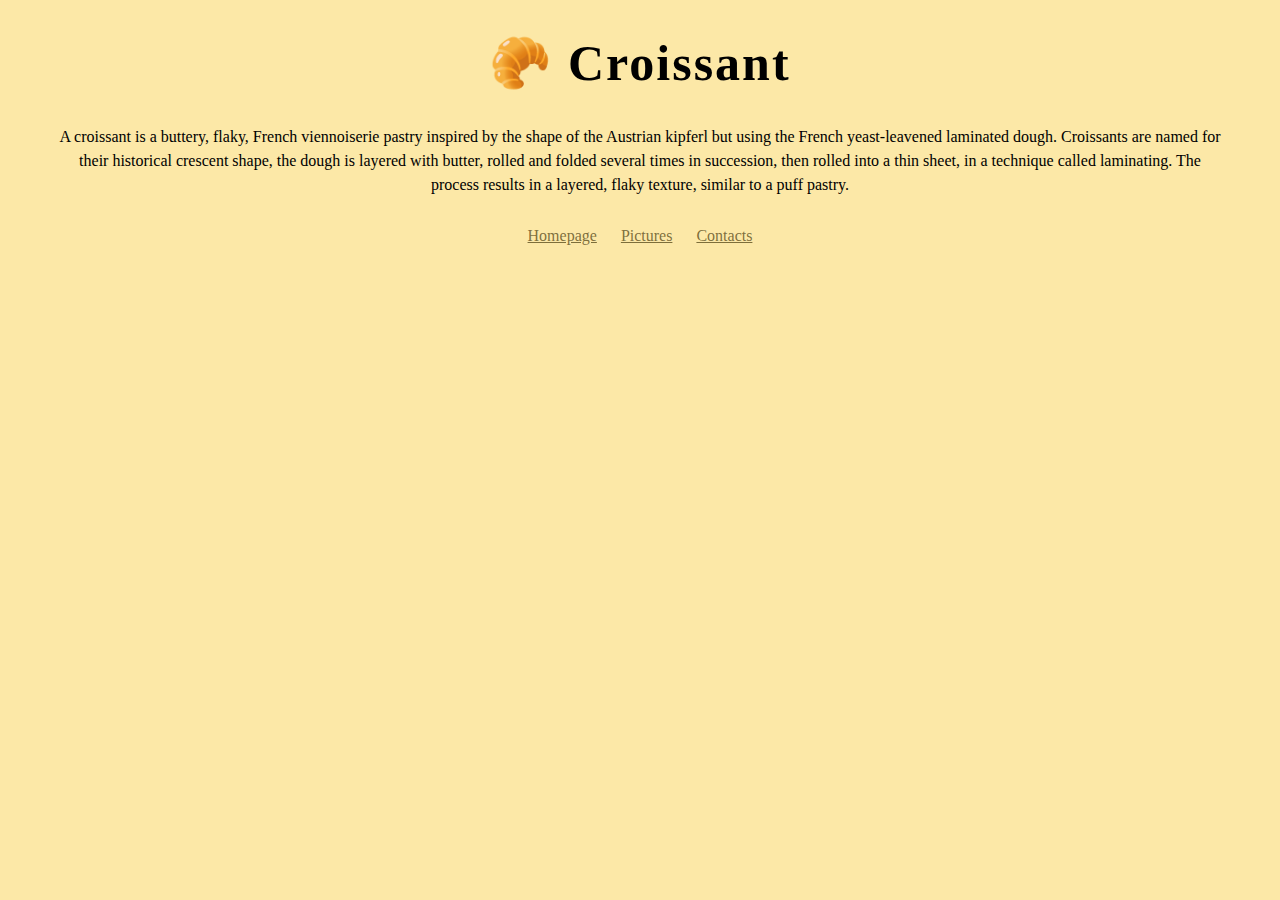
<file: index.html>
<!DOCTYPE html>
<html lang="en">

<head>
	<meta charset="UTF-8">
	<meta http-equiv="X-UA-Compatible" content="IE=edge">
	<meta name="viewport" content="width=device-width, initial-scale=1.0">
	<title>The best croissants in Rivne in a cafe Morcviana Maryana</title>
	<meta name="description" content="Taste delicious croissants in Rivne">
	<link href="css/style.css" rel="stylesheet">
</head>

<body>
	<h1>🥐 Croissant</h1>
	<p>A croissant is a buttery, flaky,
		French viennoiserie pastry inspired by the shape of the Austrian kipferl but using the French yeast-leavened
		laminated dough. Croissants are named for their historical crescent shape, the dough is layered with butter,
		rolled
		and folded several times in succession, then rolled into a thin sheet, in a technique called laminating. The
		process
		results in a layered, flaky texture, similar to a puff pastry.
	</p>
	<footer>
		<a href="/" title="Home">Homepage</a>
		<a href="/photo.html" title="Croissant photo">Pictures</a>
		<a href="/contact.html" title="Contact morkvianamariana.choiceqr.com">Contacts</a>
	</footer>
</body>

</html>
</file>
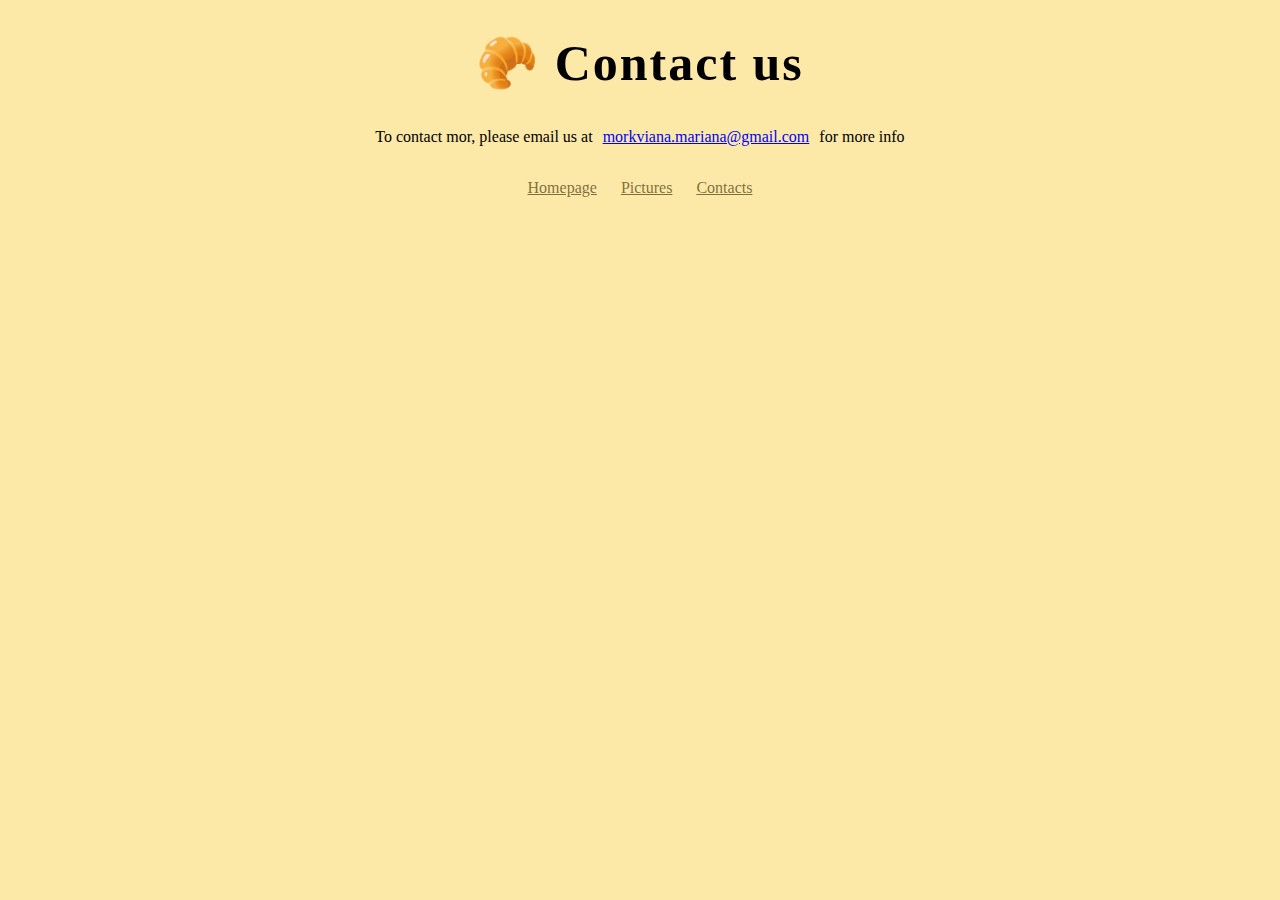
<file: contact.html>
<!DOCTYPE html>
<html lang="en">

<head>
	<meta charset="UTF-8">
	<meta http-equiv="X-UA-Compatible" content="IE=edge">
	<meta name="viewport" content="width=device-width, initial-scale=1.0">
	<title>Contacts us - morkvianamariana.choiceqr.com</title>
	<link href="css/style.css" rel="stylesheet">
	<meta name="description" content="Contact morkvianamariana.choiceqr.com to order our croissants">
</head>

<body>
	<h1>🥐 Contact us</h1>
	<p>To contact mor, please email us at<a class="inner-link" href="mailto:morkviana.mariana@gmail.com" title="Contact us by email">morkviana.mariana@gmail.com</a>for more info
	</p>
	<footer>
		<a href="/" title="Home">Homepage</a>
		<a href="/photo.html" title="Croissant photo">Pictures</a>
		<a href="/contact.html" title="Contact morkvianamariana.choiceqr.com">Contacts</a>
	</footer>
</body>

</html>
</file>
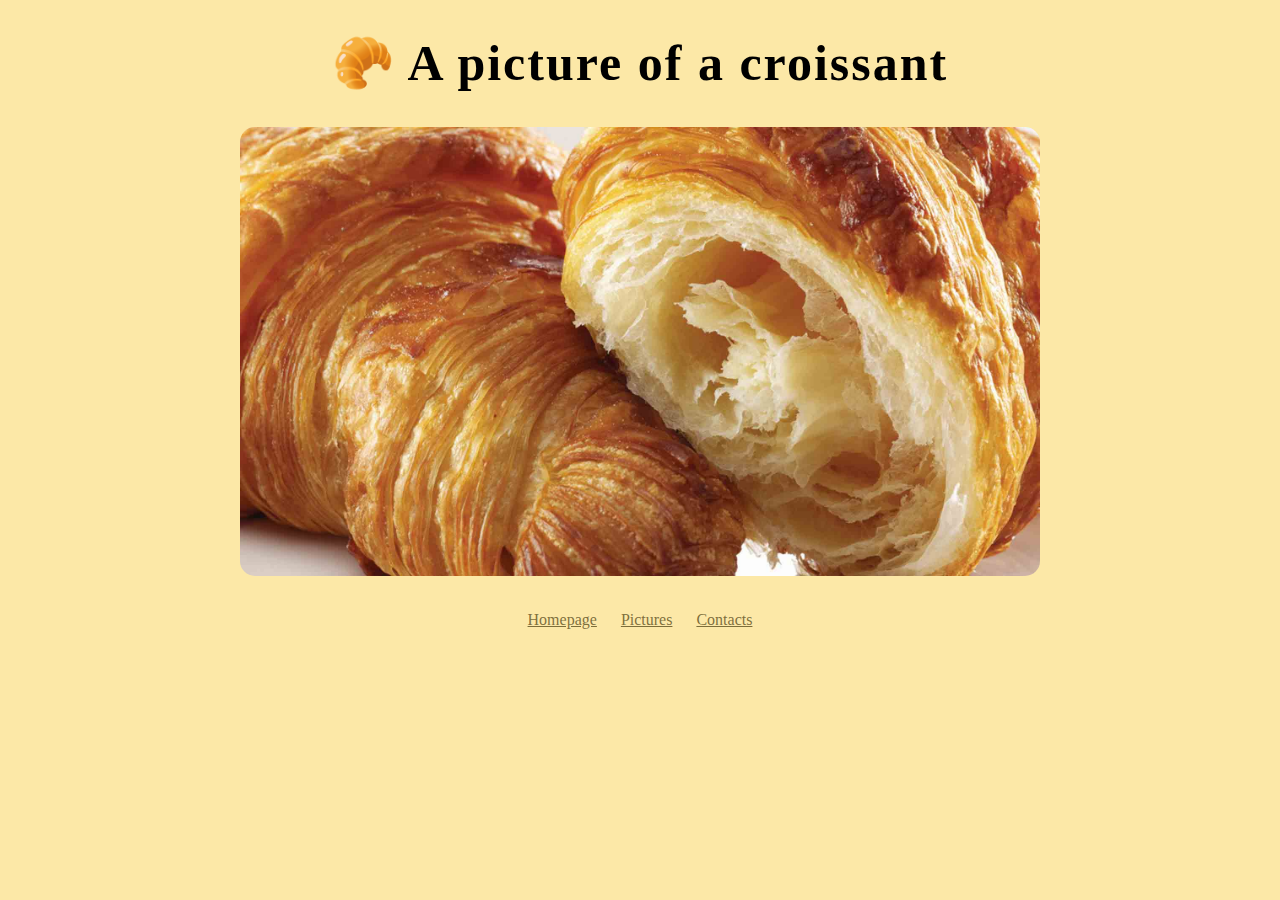
<file: photo.html>
<!DOCTYPE html>
<html lang="en">
<head>
	<meta charset="UTF-8">
	<meta http-equiv="X-UA-Compatible" content="IE=edge">
	<meta name="viewport" content="width=device-width, initial-scale=1.0">
	<title>Photo of delicious croissant in morkvianamariana.choiceqr.com</title>
	<meta name="description" content="Best croissant photo">
	<link href="css/style.css" rel="stylesheet">
</head>
<body>
	<h1>🥐 A picture of a croissant</h1>
	<img class="inner-img" src="/images/croissants.jpeg" alt="French croissant">
	<footer>
		<a href="/" title="Home">Homepage</a>
		<a href="/photo.html" title="Croissant photo">Pictures</a>
		<a href="/contact.html" title="Contact morkvianamariana.choiceqr.com">Contacts</a>
	</footer>
</body>
</html>
</file>
<file: css/style.css>
body  {
	box-sizing: border-box;
	background-color: #fadc77a5;
}

h1 {
	font-size: 50px;
	letter-spacing: 2px;
	text-align: center;
}
p {
	margin: 0 50px 30px;
	text-align: center;
	line-height: 150%;
}
footer {
	display: block;
	text-align: center;
	padding: 0 10px;
}
a {
	padding: 0 10px;
	color: #4a3c0eb6;
}
a:hover {
	color: rgb(235, 117, 14);
}
.inner-img {
	max-width: 800px;
	display: block;
	margin: 35px auto;
	border-radius: 15px;
}
.inner-link {
	color: blue;
}
.inner-link:hover {
	color: rgb(112, 112, 240);
}
</file>
